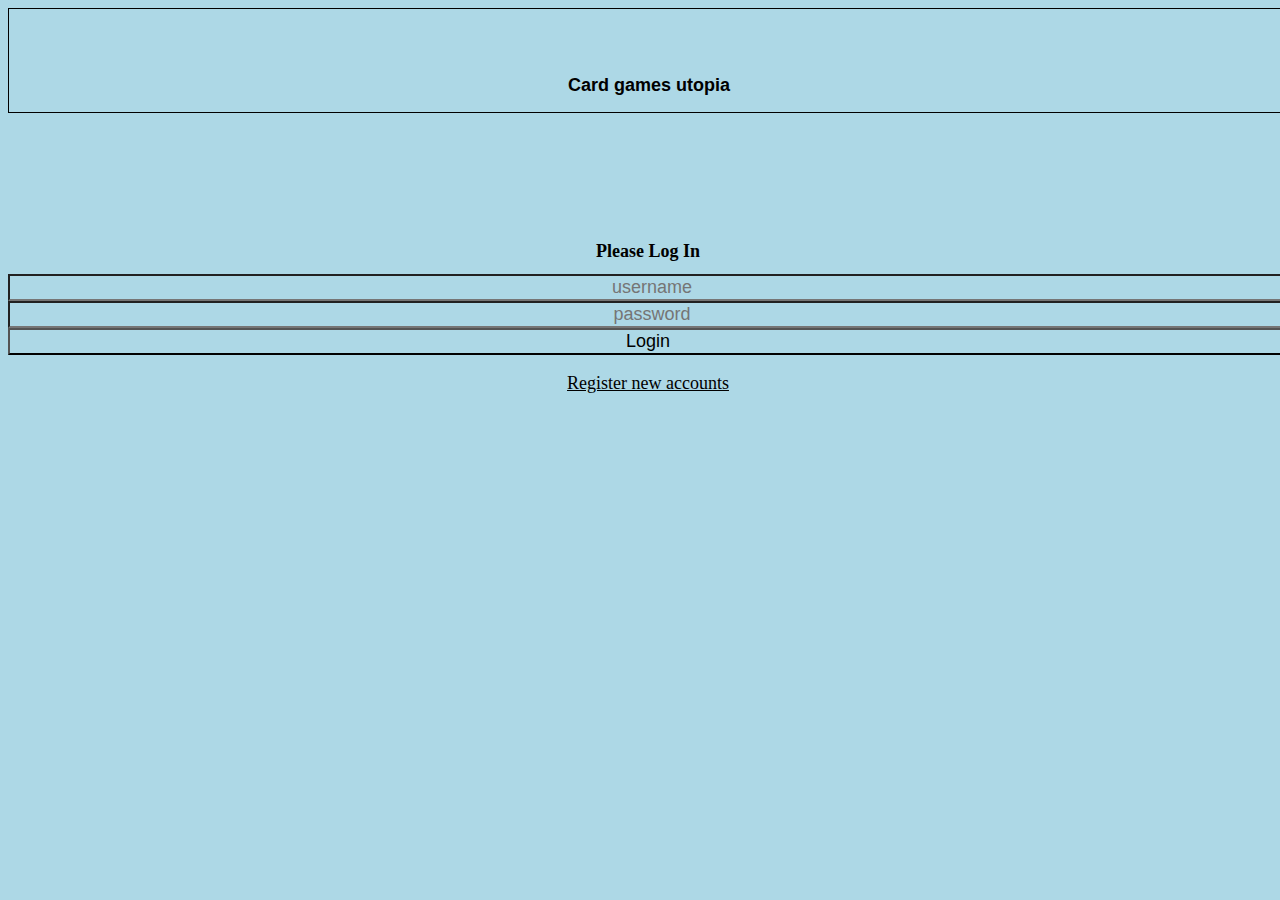
<file: finalproject/index.html>
<!DOCTYPE html>
<html>

<head>
    <title>Page login</title>
    <meta charset="UTF-8">
    <meta name="viewport" content="width=device-width, initial-scale=1.0">
    <link rel="stylesheet" href="css/main.css">
    <style>
        h1 {
            margin-top: 10%;
        }

        #title {
            margin-top: 0%;
            font: 5em sans-serif;
            border: 1px solid black;
        }
    </style>
</head>

<body>
    <h1 id="title"><B>Card games utopia</B></h1>
    <h1>Please Log In</h1>
    <form method='post' action='php/menu.php'>
        <input type='text' name='username' placeholder='username' required><br>
        <input type='password' name='password' placeholder='password' required><br>
        <input type='submit' value='Login'>
    </form>
    <p><a href="createuser.html">Register new accounts</a></p>
</body>

</html>
</file>
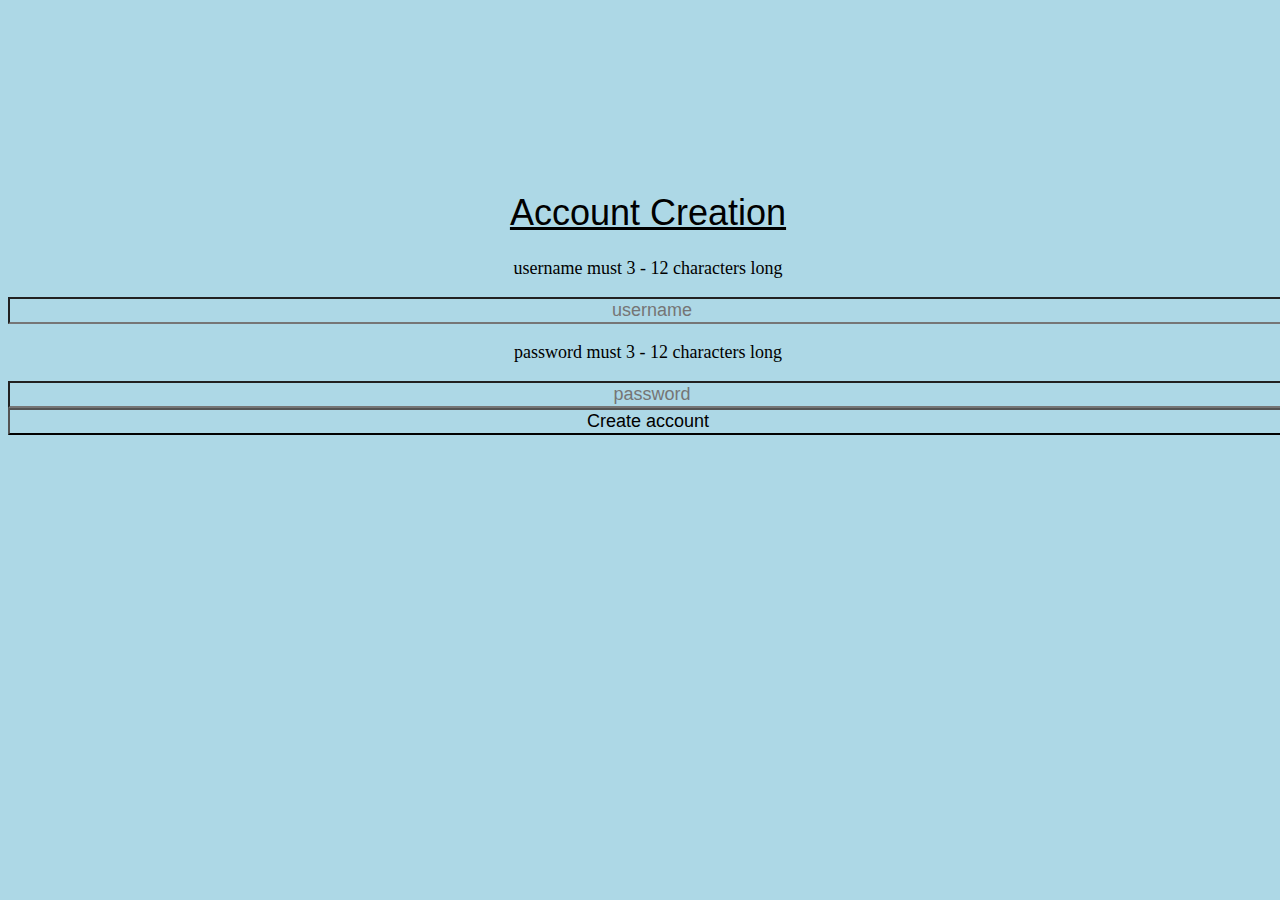
<file: finalproject/createuser.html>
<!DOCTYPE html>
<html>

<head>
    <title>User creation</title>
    <meta charset="UTF-8">
    <meta name="viewport" content="width=device-width, initial-scale=1.0">
    <link rel="stylesheet" href="css/main.css">
    <script src="js/createuser.js"></script>
    <style>
        h1 {
            margin-top: 15%;
            font: 2em sans-serif;
            text-decoration: underline;
        }
    </style>

</head>

<body>
    <h1 id="title"> Account Creation</h1>
    <form method='post' id="createuser">
        <p> username must 3 - 12 characters long</p>
        <input type='text' name='username' placeholder='username' id="usn" required><br>
        <p id="error1"></p>
        <p>password must 3 - 12 characters long</p>
        <input type='password' name='password' placeholder='password' id="psw" required><br>
        <p id="error2"></p>
        <input type='submit' value='Create account'>
        <p id="error3"></p>

    </form>
    <p id="loginlink"></p>

</body>

</html>
</file>
<file: finalproject/css/main.css>
/* George mathioudakis 
December 12,2020
This  is a css file used for the  cards utopia website to look uniform with all the pages. 
 */
* {
    background-color: lightblue;
    text-align: center;
    width: 100%;
    text-align: center;
    font-size: large;
}

title {
    display: none;
}

a {
    color: black;
}
</file>
